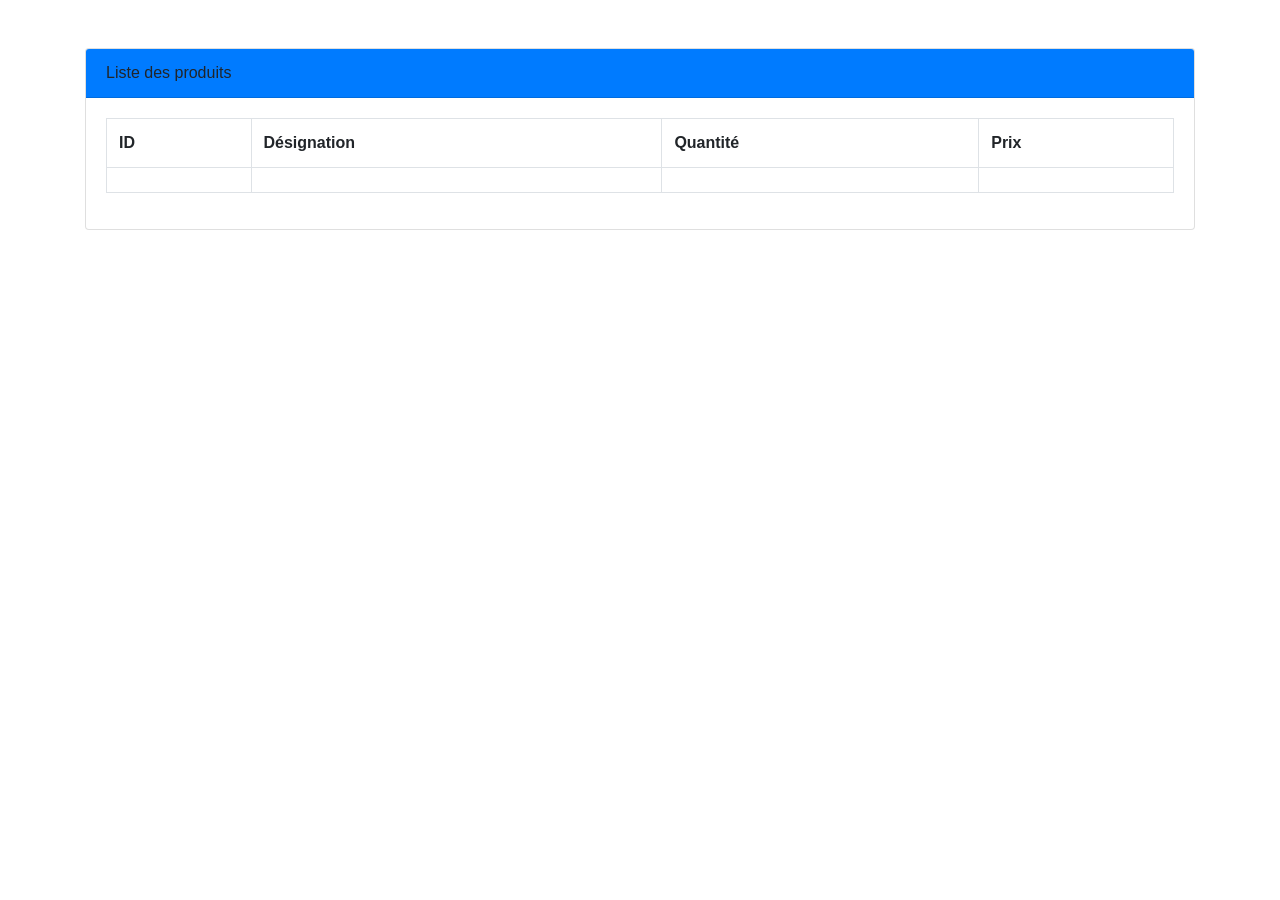
<file: src/main/resources/templates/productList.html>
<!DOCTYPE html>
<html lang="en" xmlns:th="http://www.thymeleaf.org">
<head>
<meta charset="utf-8">
<title>Liste des produits</title>
<link rel="stylesheet" href="https://cdn.jsdelivr.net/npm/bootstrap@4.6.1/dist/css/bootstrap.min.css">
</head>
<body>
<div class="container mt-5">
		<div class="card ">
			<div class="card-header bg-primary">
				Liste des produits
			</div>
			<div class="card-body">			
				<table class="table table-bordered">
					<tr>
						<th>ID</th>
						<th>Désignation</th>
						<th>Quantité</th>
						<th>Prix</th>
					</tr>
					<tr th:each="p:${productList}" >
						<td th:text="${p.id}"></td>
						<td th:text="${p.designation}"></td>
						<td th:text="${p.quantite}"></td>
						<td th:text="${p.prix}"></td>
					</tr>
				</table>		
			</div>
		</div>
</div>

</body>
</html>
</file>
